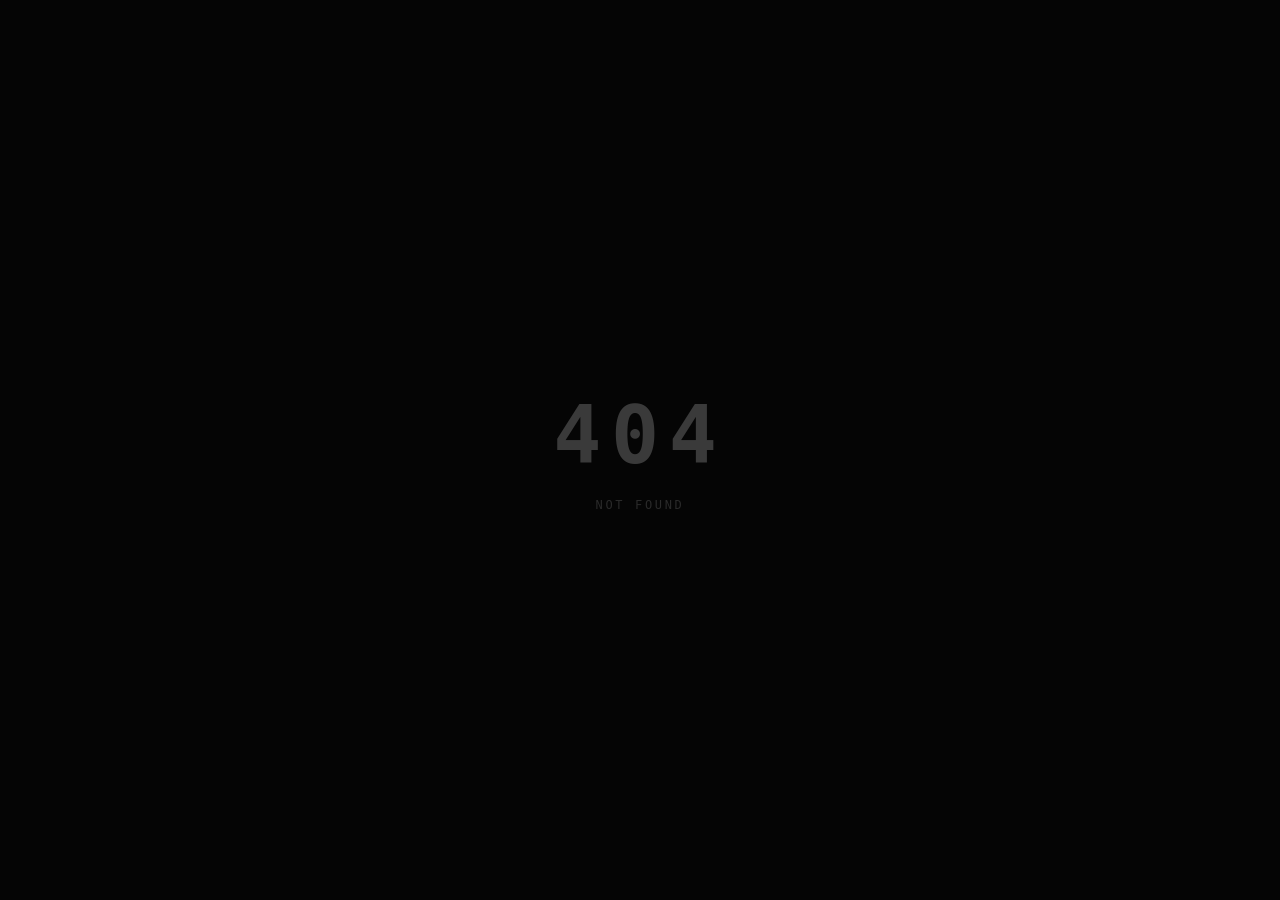
<file: index.html>
<!DOCTYPE html>
<html lang="ja">
<head>
  <meta charset="UTF-8">
  <meta name="viewport" content="width=device-width, initial-scale=1.0, viewport-fit=cover">
  <meta name="robots" content="noindex,nofollow,noarchive">
  <meta name="theme-color" content="#050505">
  <title>·</title>
  <link rel="stylesheet" href="css/hub.css">
  <script>
  (function () {
    var KEY = "__g5x";
    var TTL = 2 * 60 * 60 * 1000;
    var TOKEN_TTL = 15 * 60 * 1000;
    function now() { return Date.now(); }
    function parseTs(v) {
      if (v == null || v === "") return 0;
      var n = parseInt(String(v), 10);
      return isFinite(n) && n > 0 ? n : 0;
    }
    function fresh(ts, maxAge) {
      if (!(ts > 0)) return false;
      var d = now() - ts;
      return d > -60000 && d < maxAge;
    }
    function writeStore(ts) {
      var s = String(ts || now());
      try { sessionStorage.setItem(KEY, s); } catch (e) {}
      try { localStorage.setItem(KEY, s); } catch (e) {}
    }
    function readStore() {
      var best = 0;
      try {
        var a = parseTs(sessionStorage.getItem(KEY));
        if (fresh(a, TTL) && a > best) best = a;
      } catch (e) {}
      try {
        var b = parseTs(localStorage.getItem(KEY));
        if (fresh(b, TTL) && b > best) best = b;
      } catch (e) {}
      return best;
    }
    function hasJoin() {
      try { return !!(new URLSearchParams(location.search).get("r")); }
      catch (e) { return false; }
    }
    var fromX = 0;
    try {
      var x = new URLSearchParams(location.search).get("x");
      var ts = parseTs(x);
      if (fresh(ts, TOKEN_TTL)) fromX = ts;
    } catch (e) {}
    var unlocked = false;
    if (fromX) {
      writeStore(fromX);
      unlocked = true;
      try {
        var url = new URL(location.href);
        url.searchParams.delete("x");
        var q = url.searchParams.toString();
        history.replaceState(null, "", url.pathname + (q ? "?" + q : "") + url.hash);
      } catch (e) {}
    } else if (readStore()) {
      unlocked = true;
    }
    var joinOk = hasJoin();
    var ok = unlocked || joinOk;
    window.__G5_XR__ = { ok: ok, joinOnly: !!(ok && !unlocked && joinOk), hasJoin: joinOk };
    window.__G5_INLINE_UNLOCK__ = true;
    function apply() {
      var deny = document.getElementById("deny");
      var app = document.getElementById("app");
      if (!ok) {
        if (app) { app.classList.add("hidden"); app.style.display = "none"; }
        if (deny) { deny.classList.remove("hidden"); deny.style.display = ""; }
        document.body.classList.remove("on");
        return;
      }
      if (deny) { deny.classList.add("hidden"); deny.style.display = "none"; }
      if (app) {
        app.classList.remove("hidden");
        app.style.display = "";
        app.setAttribute("aria-hidden", "false");
      }
      document.body.classList.add("on");
      try { window.dispatchEvent(new Event("g5-xr-ready")); } catch (e) {}
    }
    if (document.readyState === "loading") {
      document.addEventListener("DOMContentLoaded", apply);
    } else {
      apply();
    }
  })();
  </script>
</head>
<body>
  <div id="deny" class="deny">
    <div class="deny-code">404</div>
    <p class="deny-msg">not found</p>
  </div>

  <div id="app" class="app hidden" aria-hidden="true">
    <header class="head">
      <div class="title">Private</div>
      <p class="sub">ephemeral · p2p · no server log</p>
    </header>
    <nav class="grid">
      <a class="card" href="room.html">
        <span class="ico">◈</span>
        <strong>Room</strong>
        <span>chat · file · screen · games</span>
      </a>
      <a class="card" href="pad.html">
        <span class="ico">≡</span>
        <strong>Pad</strong>
        <span>live shared notepad</span>
      </a>
      <a class="card" href="board.html">
        <span class="ico">✎</span>
        <strong>Board</strong>
        <span>full-screen whiteboard</span>
      </a>
      <a class="card" href="call.html">
        <span class="ico">◎</span>
        <strong>Call</strong>
        <span>audio / video call</span>
      </a>
      <a class="card" href="drop.html">
        <span class="ico">↓</span>
        <strong>Drop</strong>
        <span>heavy file transfer</span>
      </a>
      <a class="card" href="vault.html">
        <span class="ico">▣</span>
        <strong>Vault</strong>
        <span>local encrypted notes</span>
      </a>
      <a class="card" href="cipher.html">
        <span class="ico">⬡</span>
        <strong>Cipher</strong>
        <span>E2E encrypted chat</span>
      </a>
      <a class="card" href="burn.html">
        <span class="ico">▴</span>
        <strong>Burn</strong>
        <span>one-shot secret drop</span>
      </a>
      <a class="card" href="games.html">
        <span class="ico">▶</span>
        <strong>Games</strong>
        <span>2048 · maze · invaders · more</span>
      </a>
    </nav>
    <p class="foot">unlock expires ~2h · close tab to wipe room state</p>
  </div>
</body>
</html>
</file>
<file: css/hub.css>
* { box-sizing: border-box; margin: 0; padding: 0; }
html, body {
  min-height: 100%; background: #050505; color: #9a9a9a;
  font-family: "SF Mono", Consolas, Menlo, monospace;
}
body.on { background: #07050f; color: #d0d0d0; }
.hidden { display: none !important; }
.deny {
  min-height: 100vh; display: flex; flex-direction: column;
  align-items: center; justify-content: center; user-select: none;
}
.deny-code { font-size: clamp(3rem, 12vw, 5rem); font-weight: 600; letter-spacing: 0.12em; color: #3a3a3a; }
.deny-msg { margin-top: 1rem; font-size: 0.75rem; letter-spacing: 0.22em; text-transform: uppercase; color: #2a2a2a; }

.app { max-width: 520px; margin: 0 auto; padding: 2rem 1rem 4rem; }
.head { text-align: center; margin-bottom: 1.75rem; }
.title {
  font-size: 1.35rem; letter-spacing: 0.2em; text-transform: uppercase; font-weight: 700;
  background: linear-gradient(120deg, #ff2d95, #00f5ff);
  -webkit-background-clip: text; background-clip: text; color: transparent;
}
.sub { margin-top: 0.4rem; font-size: 0.72rem; letter-spacing: 0.08em; color: #6a6a7a; }
.grid {
  display: grid; grid-template-columns: 1fr 1fr; gap: 0.75rem;
}
.card {
  display: flex; flex-direction: column; gap: 0.35rem;
  padding: 1.1rem 0.95rem;
  border-radius: 1rem;
  border: 1px solid rgba(255,255,255,0.1);
  background: rgba(16,11,26,0.88);
  text-decoration: none; color: inherit;
  transition: border-color 0.2s, transform 0.15s;
}
.card:hover {
  border-color: rgba(0,245,255,0.35);
  transform: translateY(-1px);
}
.ico { font-size: 1.25rem; color: #00e5e5; }
.card strong {
  font-size: 0.95rem; letter-spacing: 0.06em; color: #eee;
}
.card span:last-child {
  font-size: 0.68rem; color: #6a6a7a; line-height: 1.35;
}
.foot {
  margin-top: 1.75rem; text-align: center;
  font-size: 0.65rem; color: #4a4a5a; letter-spacing: 0.04em;
}
@media (max-width: 400px) {
  .grid { grid-template-columns: 1fr; }
}
</file>
<file: css/room.css>
* { box-sizing: border-box; margin: 0; padding: 0; }
html, body {
  min-height: 100%; background: #050505; color: #9a9a9a;
  font-family: "SF Mono", Consolas, Menlo, monospace;
}
body.on { background: #07050f; color: #d0d0d0; }
.hidden { display: none !important; }
.deny {
  min-height: 100vh; display: flex; flex-direction: column;
  align-items: center; justify-content: center; user-select: none;
}
.deny-code { font-size: clamp(3rem, 12vw, 5rem); font-weight: 600; letter-spacing: 0.12em; color: #3a3a3a; }
.deny-msg { margin-top: 1rem; font-size: 0.75rem; letter-spacing: 0.22em; text-transform: uppercase; color: #2a2a2a; }

.top {
  display: flex; align-items: center; justify-content: space-between;
  padding: 0.75rem 1rem; border-bottom: 1px solid rgba(255,255,255,0.06);
  max-width: 720px; margin: 0 auto;
}
.top a {
  color: #6a6a7a; text-decoration: none; font-size: 0.78rem;
}
.top .name {
  font-size: 0.85rem; letter-spacing: 0.12em; text-transform: uppercase;
  background: linear-gradient(120deg, #ff2d95, #00f5ff);
  -webkit-background-clip: text; background-clip: text; color: transparent; font-weight: 700;
}
.wrap { max-width: 720px; margin: 0 auto; padding: 1rem 1rem 4rem; }

.panel {
  background: rgba(16,11,26,0.88); border: 1px solid rgba(255,255,255,0.08);
  border-radius: 1rem; padding: 1rem; margin-bottom: 0.8rem;
}
label {
  display: block; font-size: 0.7rem; letter-spacing: 0.08em;
  color: #c9a227; margin: 0.5rem 0 0.28rem;
}
input[type="text"], input[type="password"], textarea {
  width: 100%; padding: 0.6rem 0.75rem; border-radius: 0.55rem;
  border: 1px solid rgba(255,255,255,0.12); background: rgba(0,0,0,0.4);
  color: #eee; font-family: inherit; font-size: 0.88rem;
}
textarea { min-height: 50vh; resize: vertical; line-height: 1.5; }
.actions { display: flex; gap: 0.45rem; margin-top: 0.85rem; flex-wrap: wrap; }
.btn {
  font-family: inherit; font-size: 0.75rem; padding: 0.45rem 0.75rem;
  border-radius: 999px; border: 1px solid rgba(255,255,255,0.12);
  cursor: pointer; background: rgba(30,20,40,0.8); color: #ccc;
}
.btn.primary {
  background: linear-gradient(120deg, rgba(255,45,149,0.55), rgba(0,245,255,0.25));
  border-color: rgba(255,45,149,0.35); color: #fff;
}
.btn.ghost { background: transparent; }
.btn:disabled { opacity: 0.4; cursor: not-allowed; }
.mode-tabs { display: flex; gap: 0.5rem; margin-bottom: 0.9rem; }
.mode-tab {
  flex: 1; padding: 0.55rem; border-radius: 999px;
  border: 1px solid rgba(255,255,255,0.1); background: rgba(16,11,26,0.7);
  color: #7a7a8a; font-family: inherit; font-size: 0.82rem; cursor: pointer;
}
.mode-tab.active {
  border-color: rgba(255,45,149,0.4); color: #fff;
  background: linear-gradient(120deg, rgba(255,45,149,0.22), rgba(0,245,255,0.1));
}
.status { margin-top: 0.55rem; font-size: 0.78rem; color: #7a7a8a; }
.status.ok { color: #00e5e5; }
.status.err { color: #ff6b8a; }
.status.wait { color: #c9a227; }
.url-row { display: flex; gap: 0.4rem; }
.url-row input { flex: 1; font-size: 0.68rem; }
.qr-box { margin: 0.8rem auto 0; padding: 0.6rem; background: #fff; border-radius: 0.6rem; width: fit-content; }
.badge {
  font-size: 0.65rem; padding: 0.12rem 0.45rem; border-radius: 999px;
  border: 1px solid rgba(255,255,255,0.12);
}
.badge.on { border-color: rgba(0,245,255,0.4); color: #00e5e5; background: rgba(0,245,255,0.08); }
.toast {
  position: fixed; bottom: max(1.5rem, env(safe-area-inset-bottom)); left: 50%;
  transform: translateX(-50%) translateY(10px);
  background: rgba(16,11,26,0.95); border: 1px solid rgba(0,245,255,0.3);
  color: #00e5e5; padding: 0.5rem 1rem; border-radius: 999px; font-size: 0.78rem;
  z-index: 50; opacity: 0; transition: 0.25s; pointer-events: none;
}
.toast.show { opacity: 1; transform: translateX(-50%) translateY(0); }
.meta { display: flex; justify-content: space-between; align-items: center; margin-bottom: 0.55rem; font-size: 0.78rem; color: #7a7a8a; }
.chat-log {
  min-height: 160px; max-height: 40vh; overflow-y: auto; padding: 0.65rem;
  border-radius: 0.65rem; background: rgba(0,0,0,0.35);
  border: 1px solid rgba(255,255,255,0.06);
  display: flex; flex-direction: column; gap: 0.45rem;
}
.msg {
  max-width: 88%; padding: 0.45rem 0.65rem; border-radius: 0.7rem;
  font-size: 0.86rem; line-height: 1.4; word-break: break-word;
}
.msg .who { display: block; font-size: 0.62rem; opacity: 0.65; margin-bottom: 0.1rem; }
.msg.me {
  align-self: flex-end;
  background: linear-gradient(135deg, rgba(255,45,149,0.32), rgba(0,245,255,0.12));
  border: 1px solid rgba(255,45,149,0.28);
}
.msg.them {
  align-self: flex-start; background: rgba(255,255,255,0.05);
  border: 1px solid rgba(255,255,255,0.08);
}
.msg.sys { align-self: center; background: transparent; border: none; color: #6a6a7a; font-size: 0.72rem; }
.chat-form { display: flex; gap: 0.4rem; margin-top: 0.65rem; }
.chat-form input { flex: 1; }
.tool-row { display: flex; flex-wrap: wrap; gap: 0.35rem; margin-top: 0.65rem; }
.progress { margin-top: 0.5rem; height: 6px; border-radius: 999px; background: rgba(255,255,255,0.08); overflow: hidden; }
.bar { height: 100%; width: 0%; background: linear-gradient(90deg, #ff2d95, #00f5ff); border-radius: 999px; }
.screen-wrap, .video-grid {
  position: relative; margin-bottom: 0.65rem; border-radius: 0.65rem;
  overflow: hidden; background: #000; border: 1px solid rgba(255,255,255,0.08);
}
.screen-wrap { aspect-ratio: 16/10; }
.video-grid { display: grid; grid-template-columns: 1fr 1fr; gap: 4px; aspect-ratio: 16/9; }
.video-grid video, .screen-wrap video { width: 100%; height: 100%; object-fit: contain; background: #000; }
#board {
  display: block; width: 100%; height: auto; max-height: 70vh;
  touch-action: none; cursor: crosshair; background: #0a0a12;
  border-radius: 0.65rem; border: 1px solid rgba(255,255,255,0.08);
}
.board-tools { display: flex; gap: 0.4rem; margin-top: 0.5rem; align-items: center; flex-wrap: wrap; }
.drop-zone {
  border: 2px dashed rgba(255,255,255,0.15); border-radius: 1rem;
  padding: 2.5rem 1rem; text-align: center; color: #6a6a7a; font-size: 0.85rem;
  transition: border-color 0.2s, background 0.2s;
}
.drop-zone.over { border-color: rgba(0,245,255,0.45); background: rgba(0,245,255,0.05); }
.vault-list { list-style: none; margin-top: 0.75rem; }
.vault-list li {
  display: flex; justify-content: space-between; align-items: center;
  padding: 0.55rem 0.65rem; border-bottom: 1px solid rgba(255,255,255,0.06);
  font-size: 0.82rem; cursor: pointer;
}
.vault-list li:hover { background: rgba(255,255,255,0.04); }
</file>
